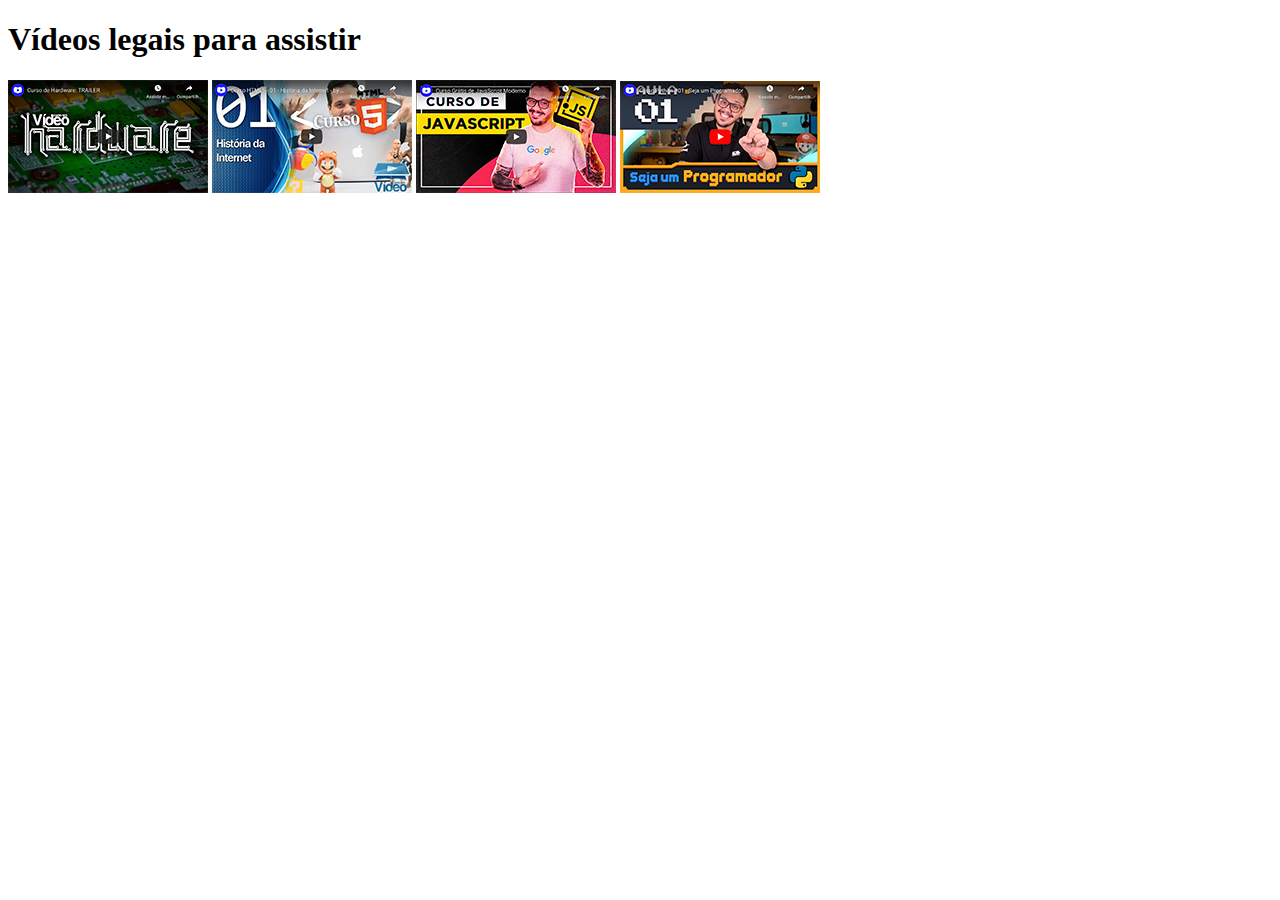
<file: desafios/desafio001/index.html>
<!DOCTYPE html>
<html lang="en">
<head>
    <meta charset="UTF-8">
    <meta http-equiv="X-UA-Compatible" content="IE=edge">
    <meta name="viewport" content="width=device-width, initial-scale=1.0">
    
    <title>Meus vídeos</title>
</head>
<body>
    <h1>Vídeos legais para assistir</h1>
    <a href="links/curso-ingles.html"><img src="thumb-hardware.png" alt="Hardware"></a>
    <a href="links/curso-htmlecss.html"><img src="thumb-html.png" alt="HTML"></a>
    <a href="links/curso-php.html"><img src="thumb-js.png" alt="JavaScript"></a>
    <a href="links/curso-privacidade.html"><img src="thumb-python.png" alt="Python"></a>
</body>
</html>
</file>
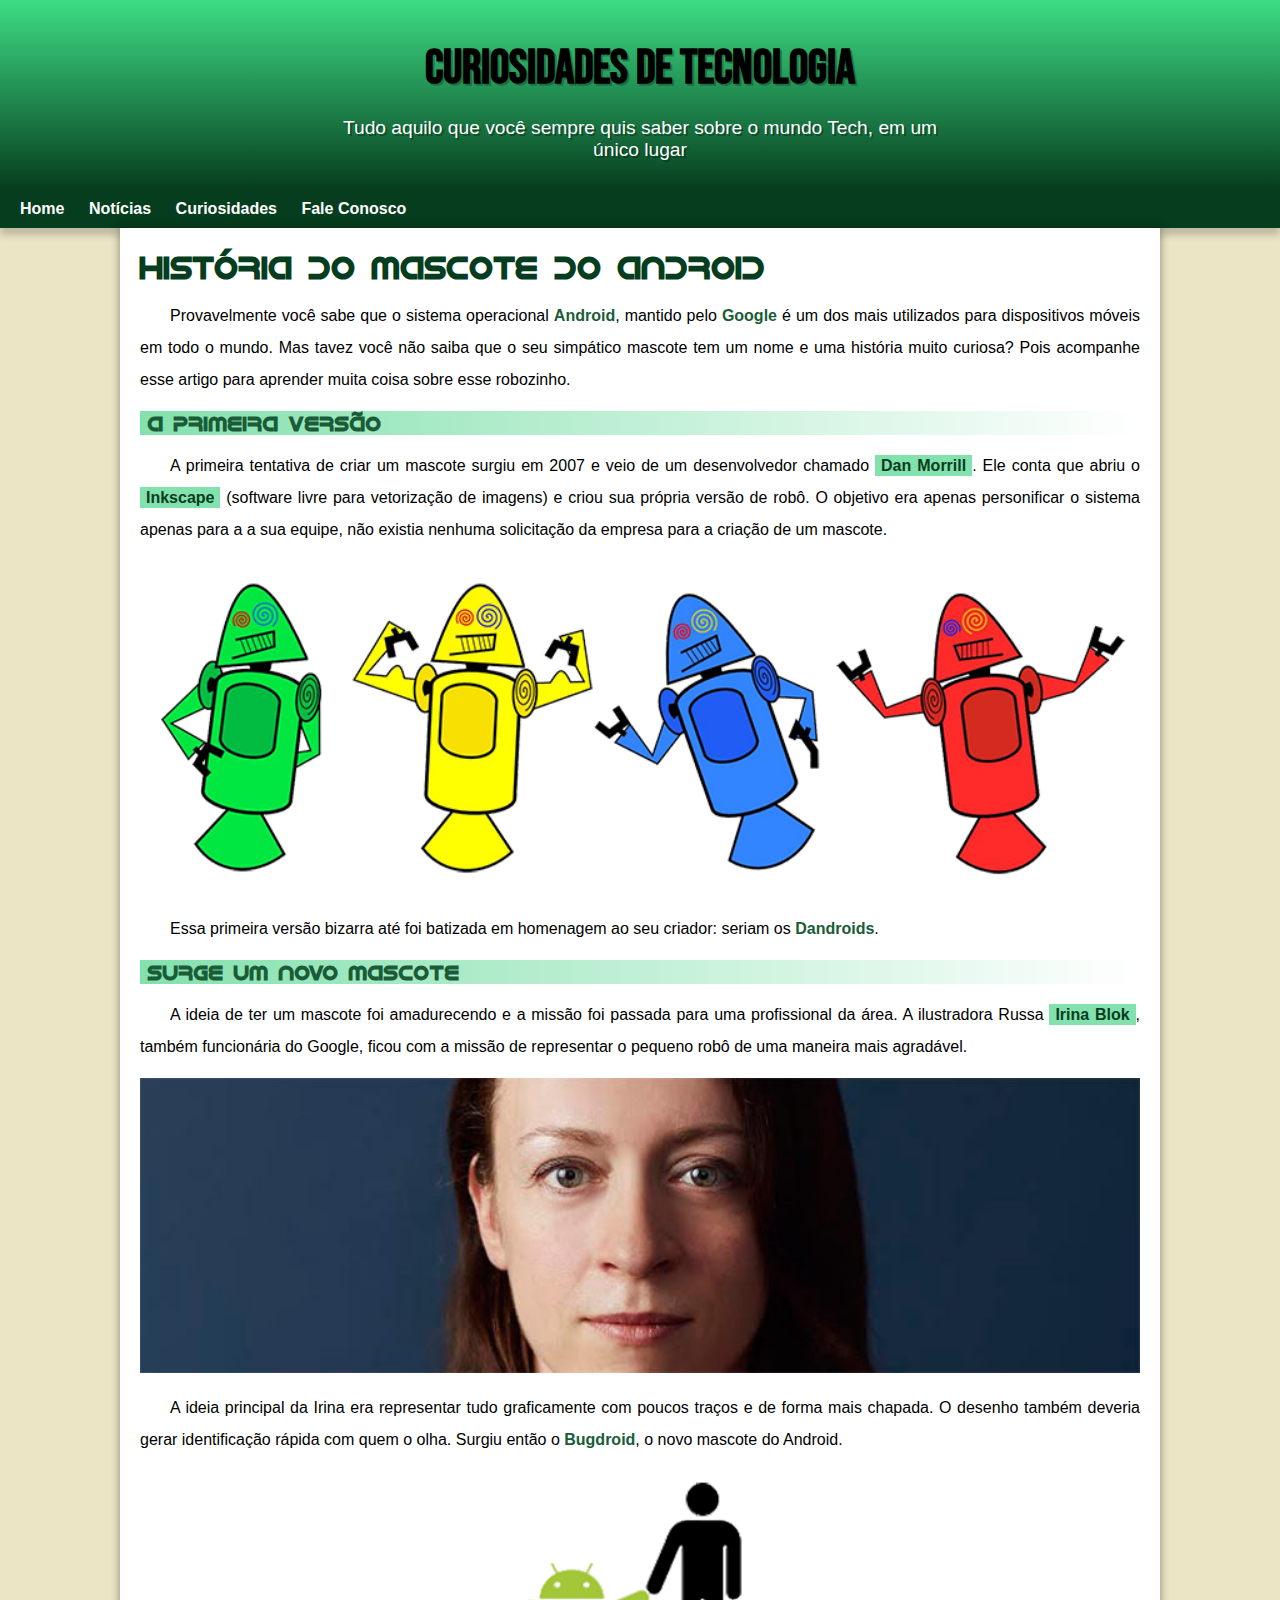
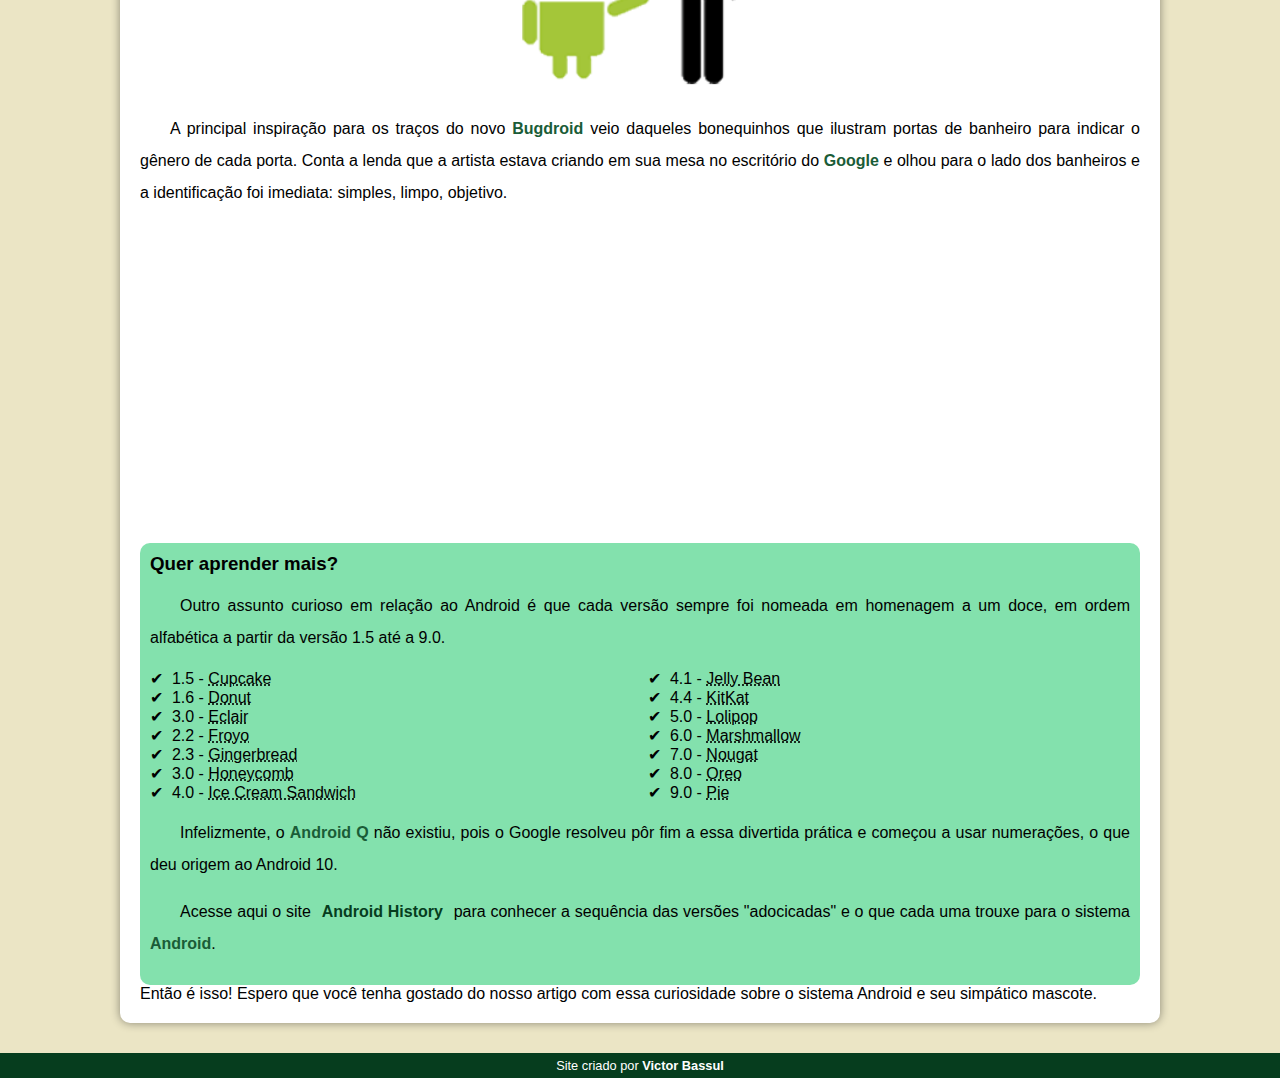
<file: desafios/desafio002/android.html>
<!DOCTYPE html>
<html lang="pt-br">
<head>
    <meta charset="UTF-8">
    <meta http-equiv="X-UA-Compatible" content="IE=edge">
    <meta name="viewport" content="width=device-width, initial-scale=1.0">
    <title>Como surgiu o mascote do Android</title>
    <link rel="shortcut icon" href="imagens/favicon.ico" type="image/x-icon">
    <link rel="stylesheet" href="estilo/style.css">
</head>
<body>
    <header>
        <h1>Curiosidades de Tecnologia</h1>
        <p>Tudo aquilo que você sempre quis saber sobre o mundo Tech, em um único lugar</p>
    </header>
    <nav>
        <a href="">Home</a>
        <a href="">Notícias</a>
        <a href="">Curiosidades</a>
        <a href="">Fale Conosco</a>
    </nav>
    <main>
        <article>
            <h1>História do Mascote do Android</h1>

            <p>Provavelmente você sabe que o sistema operacional <strong>Android</strong>, mantido pelo <strong>Google</strong> é um dos mais utilizados para dispositivos móveis em todo o mundo. Mas tavez você não saiba que o seu simpático mascote tem um nome e uma história muito curiosa? Pois acompanhe esse artigo para aprender muita coisa sobre esse robozinho.</p>

            <h2>A primeira versão</h2>

            <p>A primeira tentativa de criar um mascote surgiu em 2007 e veio de um desenvolvedor chamado <a href="https://androidcommunity.com/dan-morrill-shows-us-the-android-mascot-that-almost-was-20130103/" target="_blank">Dan Morrill</a>. Ele conta que abriu o <a href="https://inkscape.org/pt-br/" target="_blank">Inkscape</a> (software livre para vetorização de imagens) e criou sua própria versão de robô. O objetivo era apenas personificar o sistema apenas para a a sua equipe, não existia nenhuma solicitação da empresa para a criação de um mascote.</p>

            <picture>
                <source media="(max-width: 670px)" srcset="imagens/dan-droids-pq.png">
                <img src="imagens/dan-droids.png" alt="Primeiro mascote do Android">
            </picture>

            <p>Essa primeira versão bizarra até foi batizada em homenagem ao seu criador: seriam os <strong>Dandroids</strong>.</p>

            <h2>Surge um novo mascote</h2>

            <p>A ideia de ter um mascote foi amadurecendo e a missão foi passada para uma profissional da área. A ilustradora Russa <a href="https://www.irinablok.com/android" target="_blank">Irina Blok</a>, também funcionária do Google, ficou com a missão de representar o pequeno robô de uma maneira mais agradável.</p>

            <picture>
                <source media="(max-width: 670px)" srcset="imagens/irina-blok-pq.jpg">
                <img src="imagens/irina-blok.jpg" alt="Irina Blok, criadora do Bugdroid">
            </picture>

            <p>A ideia principal da Irina era representar tudo graficamente com poucos traços e de forma mais chapada. O desenho também deveria gerar identificação rápida com quem o olha. Surgiu então o <strong>Bugdroid</strong>, o novo mascote do Android.</p>

            <img src="imagens/bugdroid.png" class="pequena" alt="Bugdroid">

            <p>A principal inspiração para os traços do novo <strong>Bugdroid</strong> veio daqueles bonequinhos que ilustram portas de banheiro para indicar o gênero de cada porta. Conta a lenda que a artista estava criando em sua mesa no escritório do <strong>Google</strong> e olhou para o lado dos banheiros e a identificação foi imediata: simples, limpo, objetivo.</p>

            <iframe width="560" height="315" src="https://www.youtube.com/embed/l2UDgpLz20M" title="YouTube video player" frameborder="0" allow="accelerometer; autoplay; clipboard-write; encrypted-media; gyroscope; picture-in-picture; web-share" allowfullscreen></iframe>
            
            <aside>
                <h3>Quer aprender mais?</h3>
                <p>Outro assunto curioso em relação ao Android é que cada versão sempre foi nomeada em homenagem a um doce, em ordem alfabética a partir da versão 1.5 até a 9.0.</p>
                <ul>
                    <li>1.5 - <abbr title="Bolo de copo">Cupcake</abbr></li>
                    <li>1.6 - <abbr title="Rosquinha">Donut</abbr></li>
                    <li>3.0 - <abbr title="Bomba">Eclair</abbr></li>
                    <li>2.2 - <abbr title="Iogurte congelado">Froyo</abbr></li>
                    <li>2.3 - <abbr title="Biscoito de gengibre">Gingerbread</abbr></li>
                    <li>3.0 - <abbr title="Favo de mel">Honeycomb</abbr></li>
                    <li>4.0 - <abbr title="Sanduiche de Sorvete">Ice Cream Sandwich</abbr></li>
                    <li>4.1 - <abbr title="Jujuba">Jelly Bean</abbr></li>
                    <li>4.4 - <abbr title="Kitkat">KitKat</abbr></li>
                    <li>5.0 - <abbr title="Pirulito">Lolipop</abbr></li>
                    <li>6.0 - <abbr title="Marshmallow">Marshmallow</abbr></li>
                    <li>7.0 - <abbr title="Torrone">Nougat</abbr></li>
                    <li>8.0 - <abbr title="Oreo">Oreo</abbr></li>
                    <li>9.0 - <abbr title="Torta">Pie</abbr></li>
                </ul>
                <p>Infelizmente, o <strong>Android Q</strong> não existiu, pois o Google resolveu pôr fim a essa divertida prática e começou a usar numerações, o que deu origem ao Android 10.</p>
                <p>Acesse aqui o site <a href="https://www.android.com/intl/en_uk/history/">Android History</a> para conhecer a sequência das versões "adocicadas" e o que cada uma trouxe para o sistema <strong>Android</strong>.</p>
            </aside>

            Então é isso! Espero que você tenha gostado do nosso artigo com essa curiosidade sobre o sistema Android e seu simpático mascote.
        </article>
    </main>
    <footer>
        Site criado por <a href="https://www.instagram.com/victorbassul/" target="_blank">Victor Bassul</a>
    </footer>
</body>
</html>
</file>
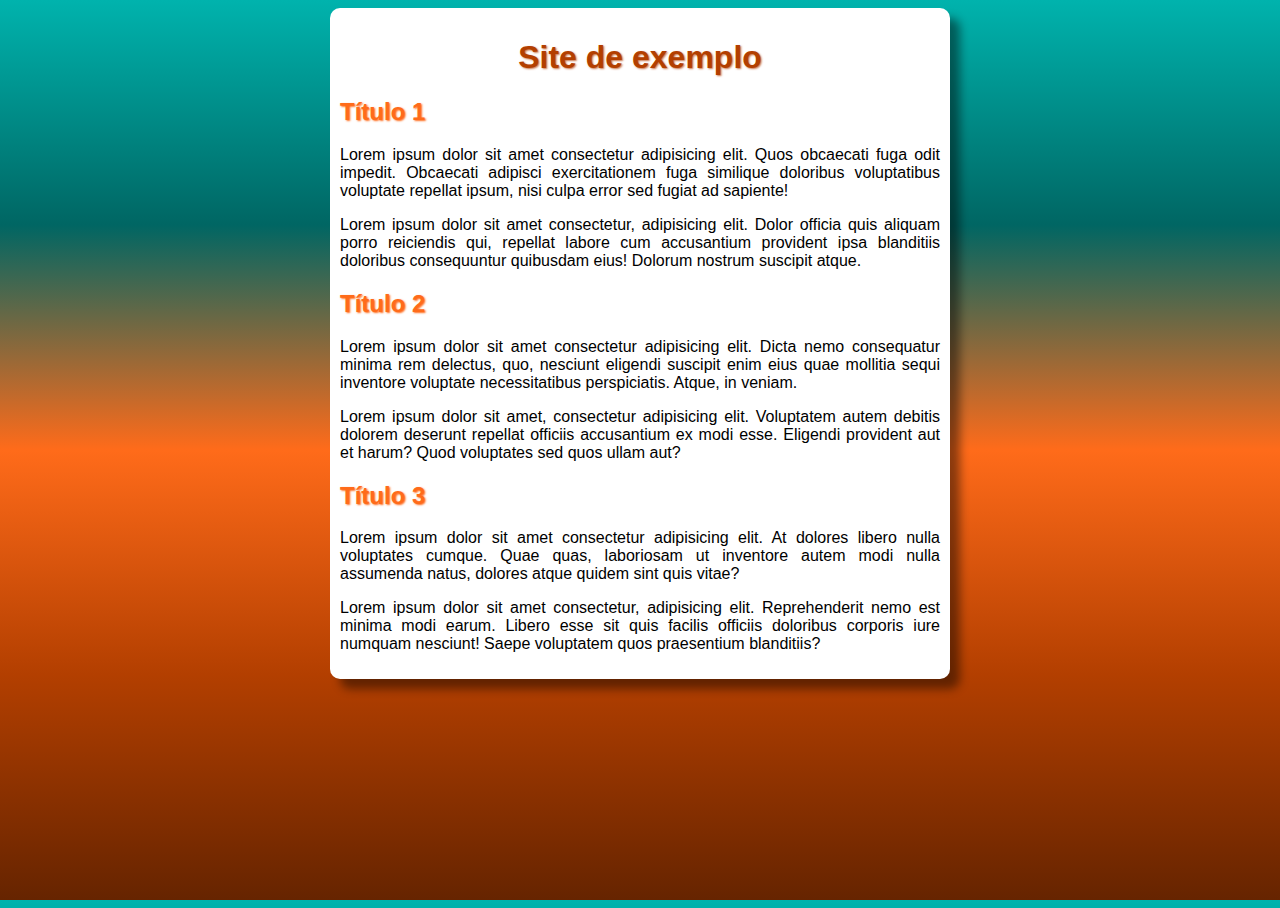
<file: exercicios/ex003/cor.html>
<!DOCTYPE html>
<html lang="pt-br">
<head>
    <meta charset="UTF-8">
    <meta http-equiv="X-UA-Compatible" content="IE=edge">
    <meta name="viewport" content="width=device-width, initial-scale=1.0">
    <title>Site de exemplo</title>
    <link rel="stylesheet" href="style.css">
</head>
<body>
    <main>
        <h1>Site de exemplo</h1>
        <h2>Título 1</h2>
        <p>Lorem ipsum dolor sit amet consectetur adipisicing elit. Quos obcaecati fuga odit impedit. Obcaecati adipisci exercitationem fuga similique doloribus voluptatibus voluptate repellat ipsum, nisi culpa error sed fugiat ad sapiente!</p>
        <p>Lorem ipsum dolor sit amet consectetur, adipisicing elit. Dolor officia quis aliquam porro reiciendis qui, repellat labore cum accusantium provident ipsa blanditiis doloribus consequuntur quibusdam eius! Dolorum nostrum suscipit atque.</p>
        <h2>Título 2</h2>
        <p>Lorem ipsum dolor sit amet consectetur adipisicing elit. Dicta nemo consequatur minima rem delectus, quo, nesciunt eligendi suscipit enim eius quae mollitia sequi inventore voluptate necessitatibus perspiciatis. Atque, in veniam.</p>
        <p>Lorem ipsum dolor sit amet, consectetur adipisicing elit. Voluptatem autem debitis dolorem deserunt repellat officiis accusantium ex modi esse. Eligendi provident aut et harum? Quod voluptates sed quos ullam aut?</p>
        <h2>Título 3</h2>
        <p>Lorem ipsum dolor sit amet consectetur adipisicing elit. At dolores libero nulla voluptates cumque. Quae quas, laboriosam ut inventore autem modi nulla assumenda natus, dolores atque quidem sint quis vitae?</p>
        <p>Lorem ipsum dolor sit amet consectetur, adipisicing elit. Reprehenderit nemo est minima modi earum. Libero esse sit quis facilis officiis doloribus corporis iure numquam nesciunt! Saepe voluptatem quos praesentium blanditiis?</p>
    </main>
</body>
</html>
</file>
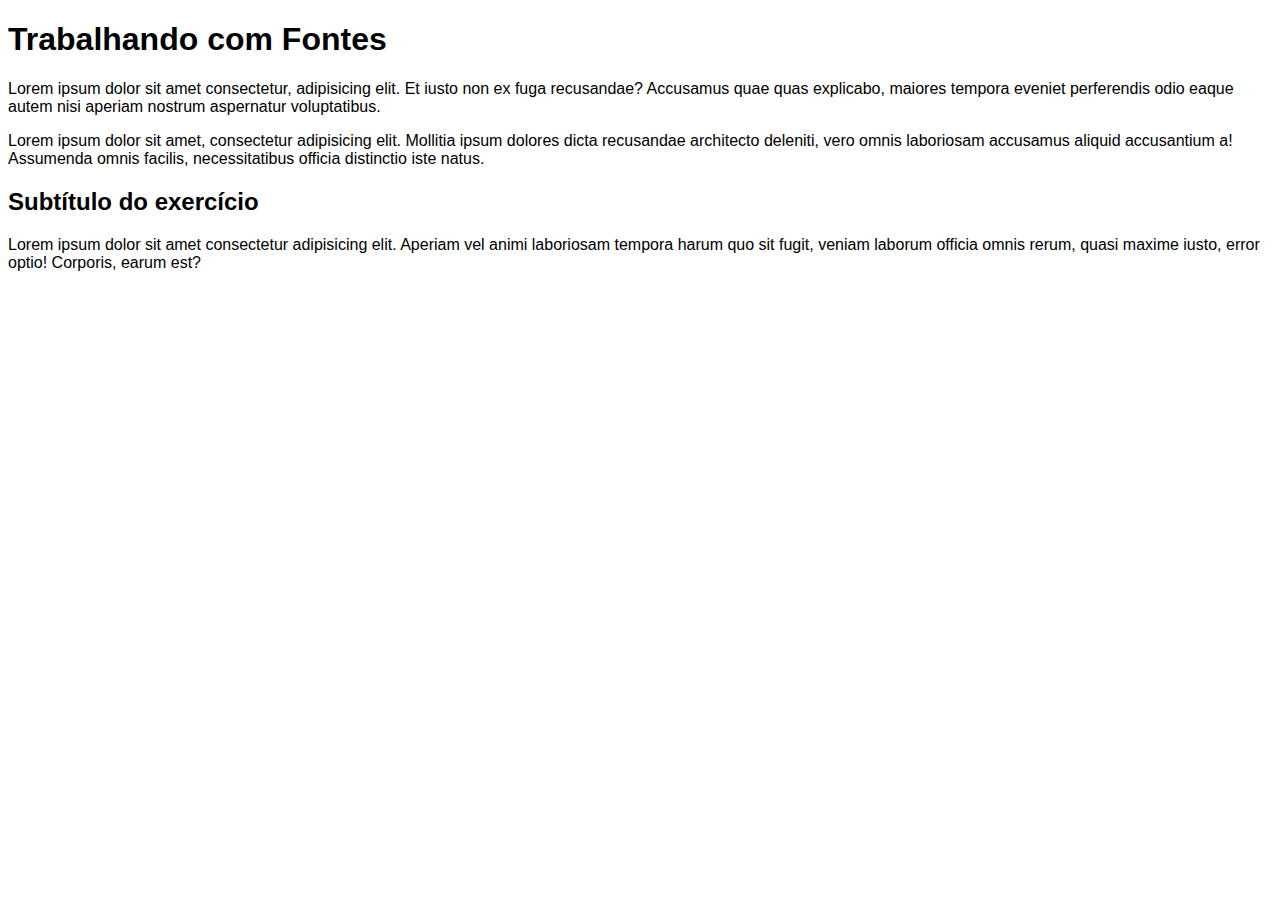
<file: exercicios/ex004/fontes.html>
<!DOCTYPE html>
<html lang="pt-br">
<head>
    <meta charset="UTF-8">
    <meta http-equiv="X-UA-Compatible" content="IE=edge">
    <meta name="viewport" content="width=device-width, initial-scale=1.0">
    <title>Fontes em CSS</title>
    <style>
        body {
            font-family: Arial, Helvetica, sans-serif;
        }
    </style>
</head>
<body>
    <h1>Trabalhando com Fontes</h1>
    <p>Lorem ipsum dolor sit amet consectetur, adipisicing elit. Et iusto non ex fuga recusandae? Accusamus quae quas explicabo, maiores tempora eveniet perferendis odio eaque autem nisi aperiam nostrum aspernatur voluptatibus.</p>
    <p>Lorem ipsum dolor sit amet, consectetur adipisicing elit. Mollitia ipsum dolores dicta recusandae architecto deleniti, vero omnis laboriosam accusamus aliquid accusantium a! Assumenda omnis facilis, necessitatibus officia distinctio iste natus.</p>
    <h2>Subtítulo do exercício</h2>
    <p>Lorem ipsum dolor sit amet consectetur adipisicing elit. Aperiam vel animi laboriosam tempora harum quo sit fugit, veniam laborum officia omnis rerum, quasi maxime
     iusto, error optio! Corporis, earum est?</p>
</body>
</html>
</file>
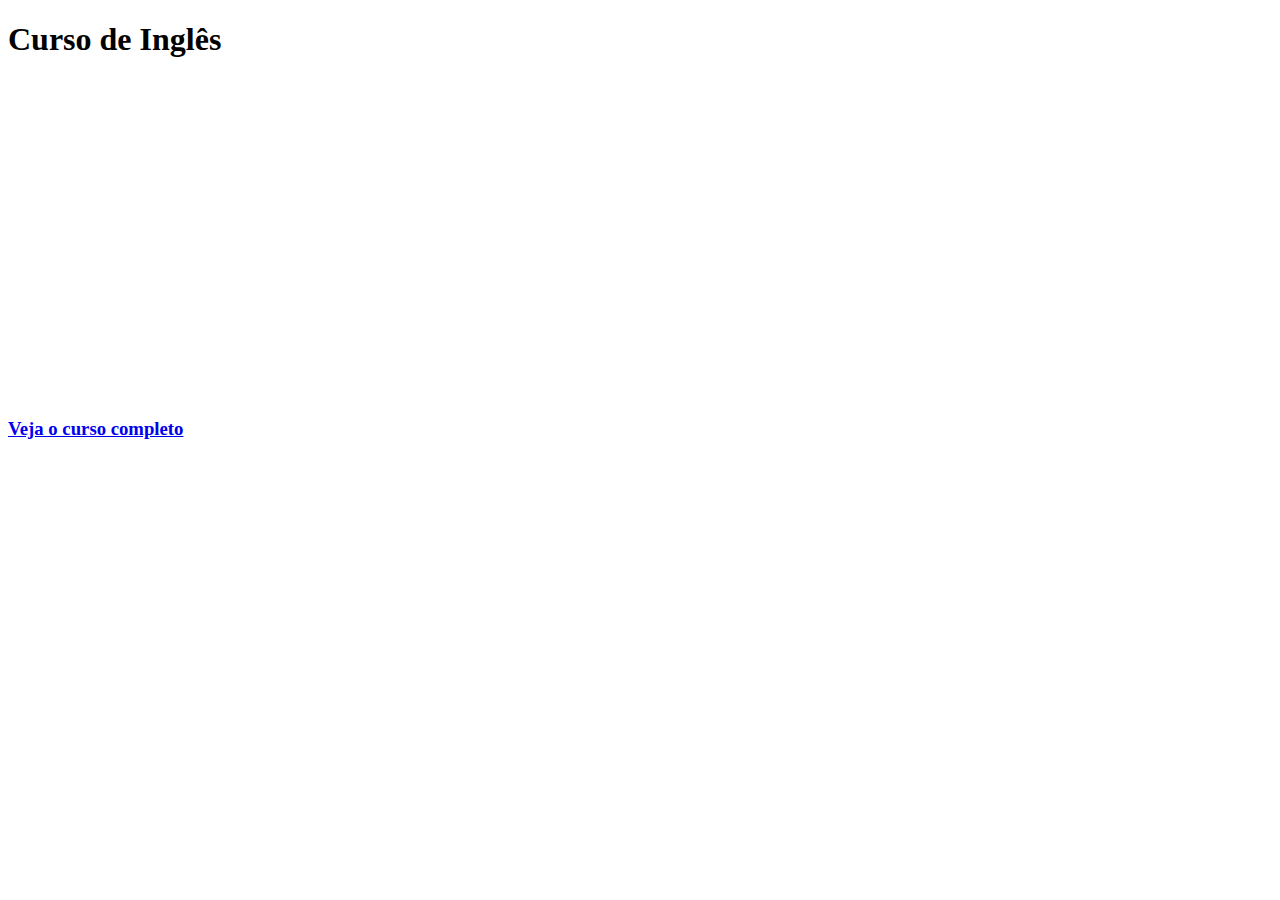
<file: desafios/desafio001/links/curso-ingles.html>
<!DOCTYPE html>
<html lang="en">
<head>
    <meta charset="UTF-8">
    <meta http-equiv="X-UA-Compatible" content="IE=edge">
    <meta name="viewport" content="width=device-width, initial-scale=1.0">
    <title>Document</title>
</head>
<body>
    <h1>Curso de Inglês</h1>
    <iframe width="560" height="315" src="https://www.youtube.com/embed/QoTfOVYXmUc" title="YouTube video player" frameborder="0" allow="accelerometer; autoplay; clipboard-write; encrypted-media; gyroscope; picture-in-picture; web-share" allowfullscreen></iframe>
    <h3><a href="https://www.youtube.com/playlist?list=PLHz_AreHm4dl8FBQLBC0bWSdL2FGmZnne">Veja o curso completo</a></h3>
    <a href="../index.html"><img src="../voltar.png" type="image/png" alt="Voltar" ></a>
</body>
</html>
</file>
<file: desafios/desafio002/estilo/style.css>
@charset "UTF-8";

@import url('https://fonts.googleapis.com/css2?family=Bebas+Neue&display=swap');

@font-face {
    font-family: 'Android';
    src: url('../fontes/idroid.otf') format('opentype');
    font-weight: normal;
}

:root{
    --cor0: #ebe5c5;
    --cor1: #83e1ad;
    --cor2: #3ddc84;
    --cor3: #2fa866;
    --cor4: #1a5c37;
    --cor5: #063d1e;

    --fonte-padrao: Arial, Verdana, Helvetica, sans serif;
    --fonte-destaque: 'Bebas Neue', cursive;
    --fonte-android: 'Android', cursive;
}

* {
    margin: 0px;
    padding: 0px;
}

body{
    background-color:var(--cor0);
    font-family:var(--fonte-padrao);
}

main p{
    margin: 15px 0px;
    text-align: justify;
    text-indent: 30px;
    font-size: 1em;
    line-height: 2em;
}

main strong{
    color: var(--cor4);
    font-weight: bold;
}

main a{
    text-decoration: none;
    font-weight: bold;
    color: var(--cor5);
    background-color: var(--cor1);
    padding: 2px 6px;
}

main a:hover{
    text-decoration: underline;
    color: var(--cor4);
}

header{
    background-image: linear-gradient(to bottom, var(--cor2), var(--cor5) );
    min-height: 150px;
    text-align: center;
    padding-top: 40px;
}

header > h1{
    color: (white);
    font-family: var(--fonte-destaque);
    font-size: 3em;
    margin-bottom: 20px;
    text-shadow: 2px 2px 0px rgba(0, 0, 0, 0.267);
}

header > p{
    font-family: var(--fonte-padrao);
    font-size: 1.2em;
    color: white;
    max-width: 600px;
    padding-right: 10px;
    padding-left: 10px;
    margin: auto;
    text-shadow: 2px 2px 0px rgba(0, 0, 0, 0.315);
}

nav{
    background-color: var(--cor5);
    padding: 10px;
    box-shadow: 0px 7px 7px rgba(0, 0, 0, 0.192);
}

nav > a{
    color: white;
    padding: 10px;
    border-radius: 5px;
    text-decoration: none;
    font-weight: bold;
    transition-duration: 0.5s;
}

nav > a:hover{
    background-color: var(--cor3);
    color: var(--cor5);
}

main{
    background-color: white;
    max-width: 1000px;
    min-width: 300px;
    margin: auto;
    margin-bottom: 30px;
    padding: 20px;
    box-shadow: 0px 0px 10px rgba(0, 0, 0, 0.418);
    border-bottom-left-radius: 10px;
    border-bottom-right-radius: 10px;
}

main h1{
    color: var(--cor5);
    font-family: var(--fonte-android);
}

main h2{
    font-family: var(--fonte-android);
    color: var(--cor4);
    font-size: 1.3em;
    background-image: linear-gradient(to right, var(--cor1), transparent);
    text-indent: 8px;
}

main img{
    width: 100%;
}

main img.pequena{
    max-width: 350px;
    display: block;
    margin: auto;
}

aside{
    background-color: var(--cor1);
    padding: 10px;
    border-radius: 10px;
}

aside > ul{
    list-style-type: '\2714\00A0\00A0';
    list-style-position: inside;
    columns: 2;
}

footer{
    background-color: var(--cor5);
    color: white;
    text-align: center;
    font-size: 0.8em;
    padding: 5px;
}

footer a{
    color: white;
    font-weight: bolder;
    text-decoration: none;
}

footer a:hover{
    text-decoration: underline;
    color: var(--cor1);
}
</file>
<file: exercicios/ex003/style.css>
@charset "UTF-8";

* {
    font-family: Arial, Helvetica, sans-serif;
    height: 100%;
}

body {
    background-image: linear-gradient(to top,#662400,#B33F00, #FF6B1A, #006663, #00B3AD);
}

main {
    background-color: white;
    border-radius: 10px;
    box-shadow: 10px 10px 10px rgba(0, 0, 0, 0.452);
    width: 600px;
    padding: 10px;
    margin: auto;
    height: auto;
}
h1{
    color: #B33F00;
    text-align: center;
    text-shadow: 1px 1px 2px #b33f00b7;
}

h2{
    color: #FF6B1A;
    text-shadow: 1px 1px 2px #FF6B1A;
}

p {
    text-align: justify;
}
</file>
